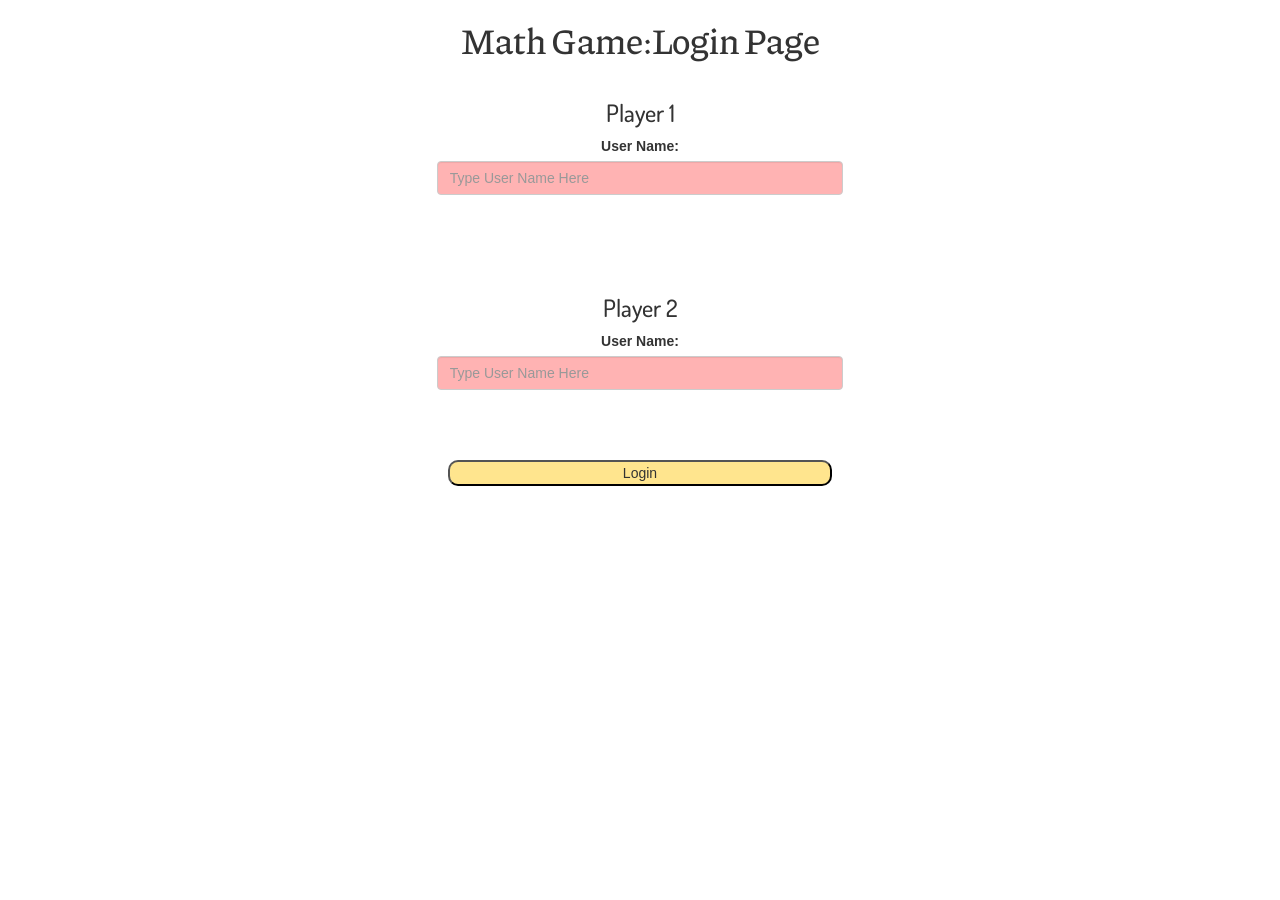
<file: index.html>
<!DOCTYPE html>
<html>
<head>
	<title>Math Game</title>

<meta name="viewport" content="width=device-width, initial-scale=1">
<link href="https://fonts.googleapis.com/css2?family=Piazzolla:wght@300&display=swap" rel="stylesheet">
<link href="https://fonts.googleapis.com/css2?family=Dosis:wght@300&display=swap" rel="stylesheet">
<link rel="stylesheet" href="https://maxcdn.bootstrapcdn.com/bootstrap/3.4.0/css/bootstrap.min.css">
<script src="https://ajax.googleapis.com/ajax/libs/jquery/3.4.1/jquery.min.js"></script>
<script src="https://maxcdn.bootstrapcdn.com/bootstrap/3.4.0/js/bootstrap.min.js"></script>

<link rel="stylesheet" type="text/css" href="game.css">

<script src="game_login.js"></script>
</head>
<body>
	<center>
<h1> Math Game:Login Page</h1>
<div class="col-lg-4 col-md-4 col-sm-8 col-xs-11 login_div1">
	<h3>Player 1 </h3>
	<label>User Name: </label>
	<input type="text" id="player1_name_input" class="form-control" placeholder="Type User Name Here"> 
	<br>
</div>
<br>
<br>
<div class="col-lg-4 col-md-4 col-sm-8 col-xs-11 login_div2">

	<h3>Player 2 </h3>
	<label>User Name: </label>
	<input type="text" id="player2_name_input" class="form-control" placeholder="Type User Name Here" width="500px"> 
	<br>
</div>
<br>
<br>
<button class="btn_Login" style="width: 30%;" onclick="adduser();">Login</button>
</center>
</body>
</html>
</file>
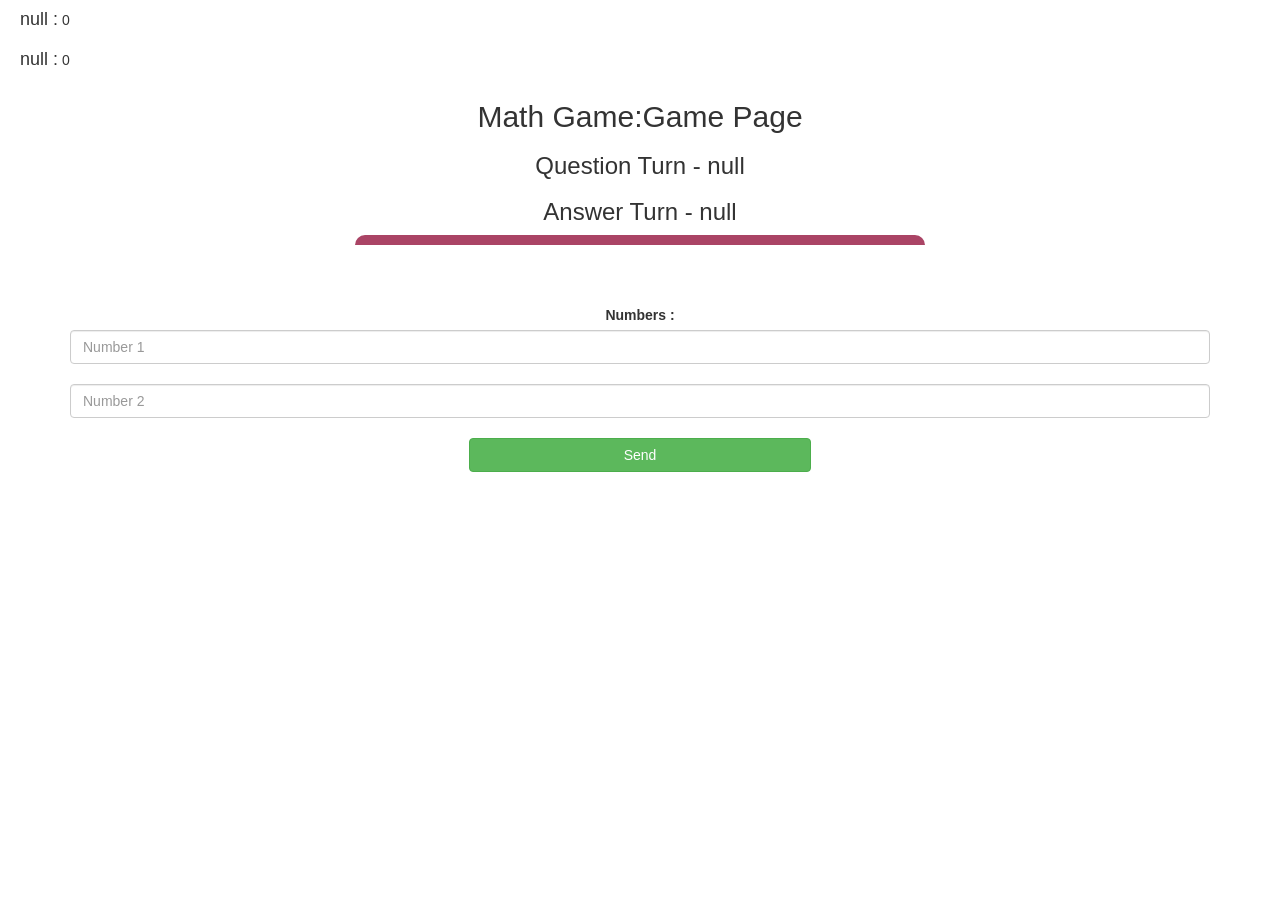
<file: game_page.html>
<!DOCTYPE html>
<html>
<head>
	<title>Math Game </title>

<meta name="viewport" content="width=device-width, initial-scale=1">
<link rel="stylesheet" href="https://maxcdn.bootstrapcdn.com/bootstrap/3.4.0/css/bootstrap.min.css">
<script src="https://ajax.googleapis.com/ajax/libs/jquery/3.4.1/jquery.min.js"></script>
<script src="https://maxcdn.bootstrapcdn.com/bootstrap/3.4.0/js/bootstrap.min.js"></script>

<link rel="stylesheet" type="text/css" href="game.css">
</head>
<body>
	<h4 id="player1_name"></h4>
	<span id="player1_score"></span>
	<br>
	<h4 id="player2_name"></h4>
	<span id="player2_score"></span>

<div class="container">
	<center>
		<h2 > Math Game:Game Page</h2>
<h3 id="player_question"></h3>
<h3 id="player_answer"></h3>
<div id="output" class="col-lg-6"></div>
		<br>
		<br>

		<label>Numbers : </label>
<input type="text" id="num1" class="form-control" placeholder="Number 1">
		<br>
		<input type="text" id="num2" class="form-control" placeholder="Number 2">
		<br>
<button class="btn btn-success" onclick="send()" style="width:30%;">Send</button>
	</center>
</div>

<script src="game_page.js"></script>
</body>
</html>
</file>
<file: game.css>
body
{
	background-image:url("https://png.pngtree.com/thumb_back/fh260/background/20200604/pngtree-cute-hand-drawn-style-mathematics-education-pink-plaid-background-image_337569.jpg");
	background-size: cover;
}

	.login_div1 , .login_div2
	{
		
		padding: 10px;
		float: none;
		border-radius: 15px;
	}


#player1_name , #player2_name
{
	display: inline-block;
	margin-left: 20px;
}
#number
{
	width: 60%;
}
#number_display
{
	letter-spacing: 5px;
}
#output
{

border-radius: 10px;
border-top: 10px solid #AA4465;
padding: 10px;
float: none;
text-align: left;
}
.btn_Login {
	background-color: rgb(255, 229, 142);
	border-radius: 10px;
}
h1 {
	font-family: 'Piazzolla', serif;
}
h3 {
	font-family: 'Dosis', sans-serif;
}
#player1_name_input,#player2_name_input {
	background-color: rgb(255, 179, 179);
}
</file>
